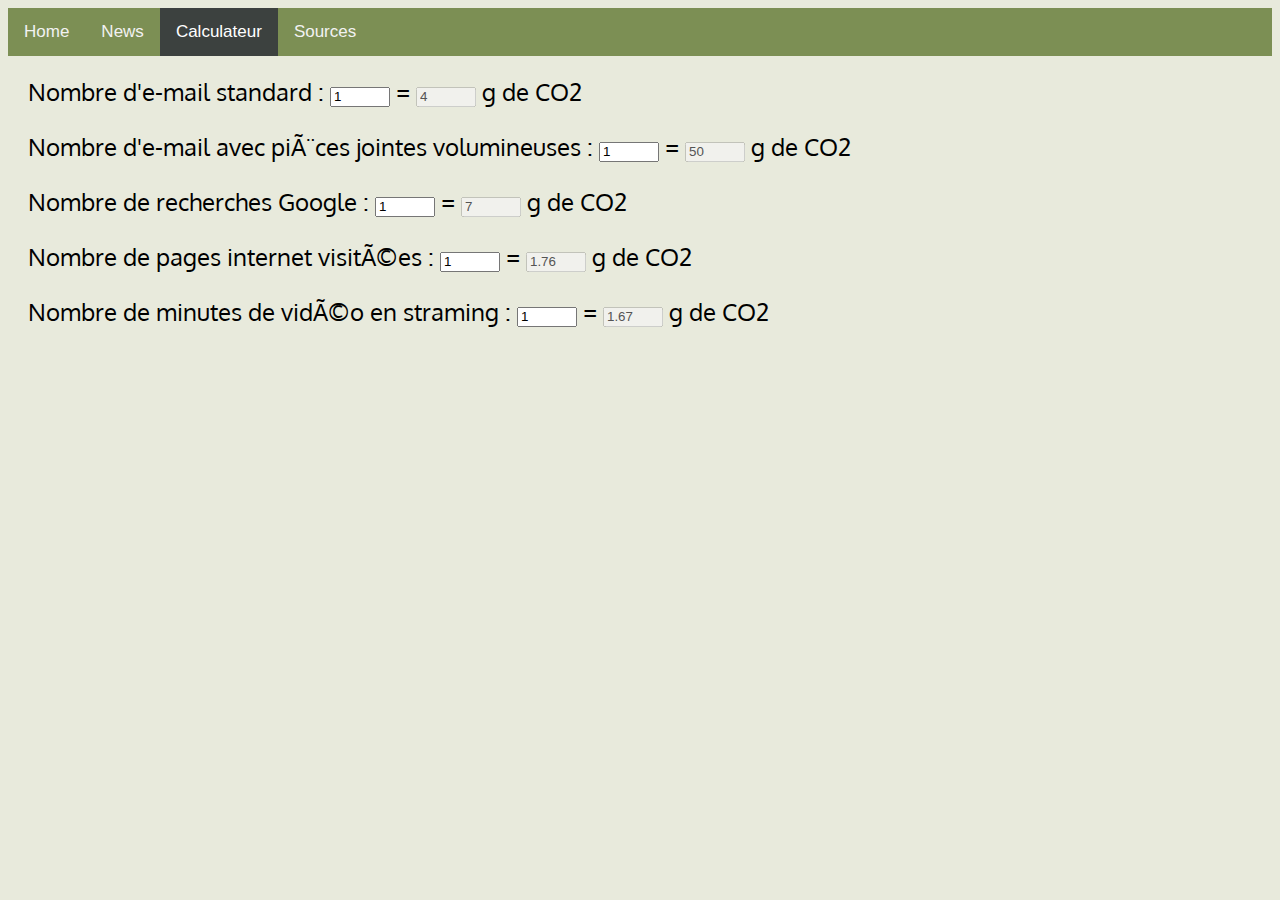
<file: calculs.html>
<html>
	<head>
	<link rel="stylesheet" href="style.css">
	<script src="script.js"></script>
		
	<div class="topnav">
			<a href="index.html">Home</a>
			<a href="#news">News</a>
			<a class="active">Calculateur</a>
			<a href="#about">Sources</a>
		</div>
	</head>
	<body bgcolor="white">	
			<form>
				Nombre d'e-mail standard :
				<input TYPE="number" ID="id1" style="width:60px; height:20px;" value="1" onBlur="Calcul1();"/> 
				=
				<input TYPE="number" ID="id2"  disabled="disabled" style="width:60px; height:20px;" name="duree" value="4" /> 
				g de CO2
			</form>
			<form>
				Nombre d'e-mail avec pièces jointes volumineuses :
				<input TYPE="number" ID="id3" style="width:60px; height:20px;" value="1" onBlur="Calcul2();"/> 
				=
				<input TYPE="number" ID="id4"  disabled="disabled" style="width:60px; height:20px;" name="duree" value="50" /> 
				g de CO2
			</form>
			<form>
				Nombre de recherches Google :
				<input TYPE="number" ID="id5" style="width:60px; height:20px;" value="1" onBlur="Calcul3();"/> 
				=
				<input TYPE="number" ID="id6"  disabled="disabled" style="width:60px; height:20px;" name="duree" value="7" /> 
				g de CO2
			</form>
			<form>
				Nombre de pages internet visitées :
				<input TYPE="number" ID="id7" style="width:60px; height:20px;" value="1" onBlur="Calcul4();"/> 
				=
				<input TYPE="number" ID="id8"  disabled="disabled" style="width:60px; height:20px;" name="duree" value="1.76" /> 
				g de CO2
			</form>
			<form>
				Nombre de minutes de vidéo en straming :
				<input TYPE="number" ID="id9" style="width:60px; height:20px;" value="1" onBlur="Calcul5();"/> 
				=
				<input TYPE="number" ID="id10"  disabled="disabled" style="width:60px; height:20px;" name="duree" value="1.67" /> 
				g de CO2
			</form>
	</body>
</html><!doctype html>
<html>
	<head>
		<meta charset="UTF-8">
		<title>Document sans nom</title>
	</head>
 
<body>
</body>
</html>
</file>
<file: style.css>
@font-face {
	font-family: Oxygen;
	src:url("./fonts/Oxygen-Regular.ttf");
}
@font-face {
	font-family: Oxygen-Bold;
	src:url("./fonts/Oxygen-Bold.ttf");
}

@font-face {
	font-family: Alien;
	src:url("./fonts/Alien.ttf");
}

body {	background-color: #e8eadc;
		font-family: Verdana, sans-serif;
		font-size: 100%; }
		
h1 {	text-align: center;
		color: #646746;
		font-size: 200%;
		text-decoration: underline;
		font-family: Oxygen-Bold;
		font-style: normal; }
		
h2 {	text-align: left;
		color: #8c622d;
		letter-spacing: -4px;
		font-size: 290%;
		font-family: Alien; }
		
.topnav {	background-color: #7c8f54;
			overflow: hidden;}
			
.topnav a {	float: left;
			color: #f2f2f2;
			text-align: center;
			padding: 14px 16px;
			text-decoration: none;
			font-size: 17px;}
			
.topnav a:hover {	background-color: #7c848c;
					color: black;}
					
.topnav a.active {	background-color: #3c413f;
					color: white;}
		
.para1 {	text-align: left;
			text-indent:15px;
			color: #424d2b;
			font-size: 150%;
			font-family: Oxygen;}
			
.info {		text-align: left;
			color: black;
			font-size: 90%;
			font-family: Oxygen-Bold;}
		
.zone1 {	width:68%;
			z-index:1;
			position: absolute;}
			
.zone2 {	left: 70%;
			width:30%;
			height:auto;
			z-index:2;
			position: relative;
			background-color: #e8eadc;}
			
form {	margin-top:20px;
		margin-left:20px;
		font-family: Oxygen;
		font-size:150%;}
		
p,ul,li {	color: #3c444c; }
</file>
